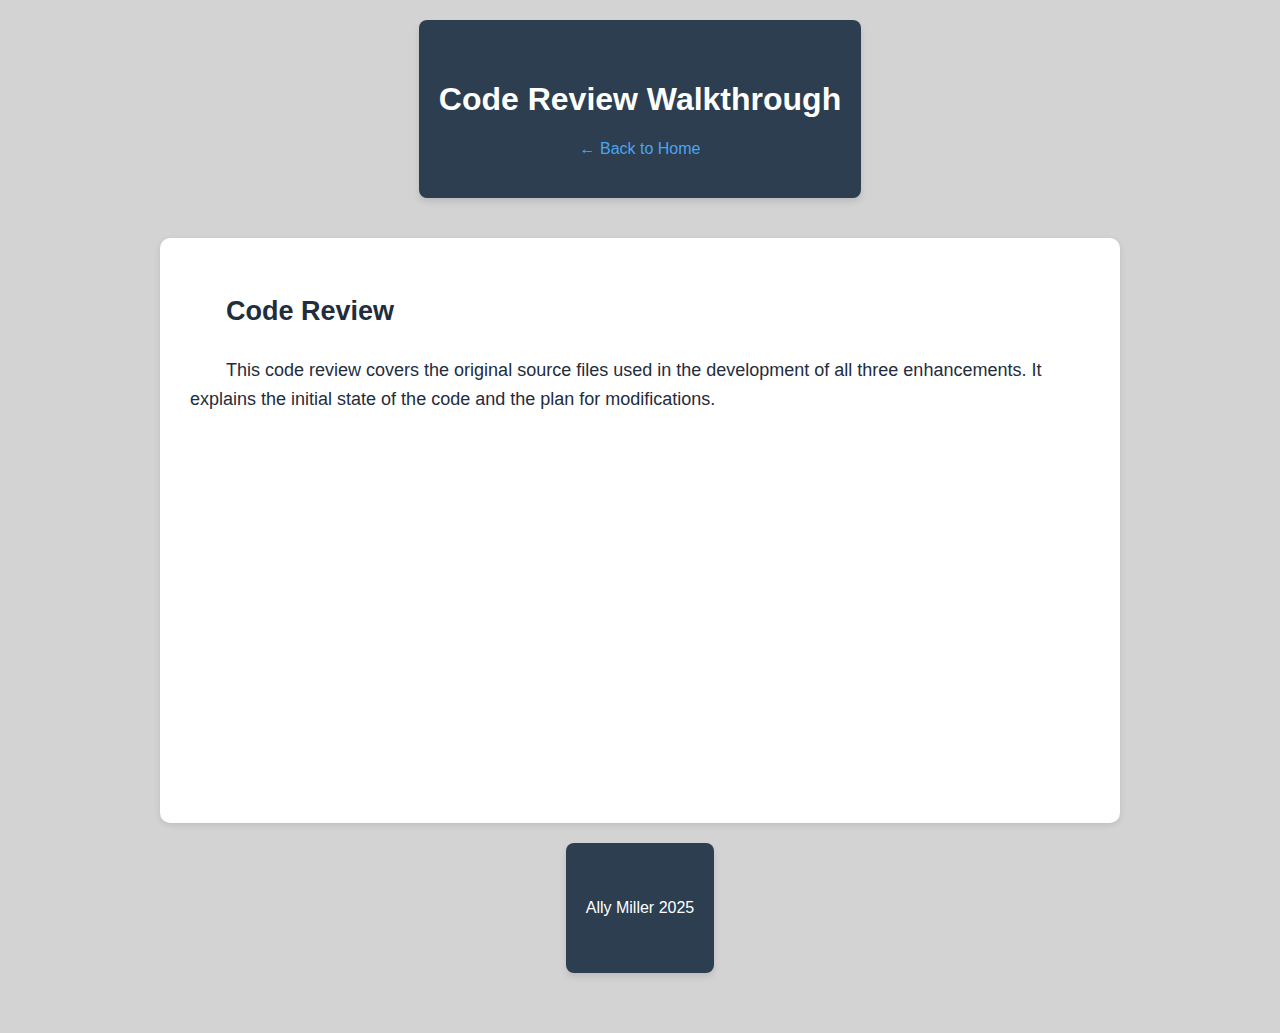
<file: code-review.html>
<!DOCTYPE html>
<html>
<head>
  <meta charset="UTF-8">
  <title>Code Review</title>
  <link rel="stylesheet" href="style.css">
</head>
<body>
  <main>

    <header>
      <h1>Code Review Walkthrough</h1>
      <a href="index.html">&larr; Back to Home</a>
    </header>

    <section>
      <h2>Code Review</h2>
      <p>This code review covers the original source files used in the development of all three enhancements. It explains the initial state of the code and the plan for modifications.</p>

      <div style="text-align: center;">
        <iframe width="640" height="360"
          src="https://www.youtube.com/watch?v=VdVSSh4lfk8"
          title="Code Review Video" frameborder="0"
          allow="accelerometer; autoplay; clipboard-write; encrypted-media; gyroscope; picture-in-picture"
          allowfullscreen>
        </iframe>
      </div>
    </section>

    <footer>
      <p>Ally Miller 2025</p>
    </footer>

  </main>
</body>
</html>
</file>
<file: style.css>
body {
  font-family: 'Roboto', sans-serif;
  background-color: #d3d3d3;
  color: #1f2d3d;
  text-align: left;
  margin: 0;
  padding: 20px;
}

main {
  display: flex;
  justify-content: center;
  flex-direction: column;
  align-items: center;
}

header, footer {
  background-color: #2c3e50;
  color: white;
  padding: 40px 20px;
  text-align: center;
  max-width: 900px;
  margin: 0 auto 40px auto;
  border-radius: 8px;
  box-shadow: 0 4px 6px rgba(0, 0, 0, 0.1);
}

nav ul {
  list-style-type: none;
  padding: 0;
}

nav ul li {
  margin: 10px 0;
  text-align: center;
}

nav {
  max-width: 900px;
  margin: 0 auto 40px auto;
  text-align: center;
}

a {
  color: #4aa5f0;
  text-decoration: none;
}

a:hover {
  text-decoration: underline;
}

section {
  max-width: 900px;
  margin: 0 auto 40px auto;
  text-align: left;
  line-height: 1.6;
  font-size: 18px;
  background-color: white;
  padding: 30px;
  border-radius: 10px;
  box-shadow: 0 2px 6px rgba(0, 0, 0, 0.1);
  margin-bottom: 20px;
  text-indent: 2em;
}

section p {
  margin-bottom: 20px;
}

img, video, iframe {
  display: block;
  margin: 0 auto;
}


section pre {
  overflow-x: auto;
  background-color: #f4f4f4;
  padding: 16px;
  border-radius: 8px;
  font-family: 'Courie
</file>
